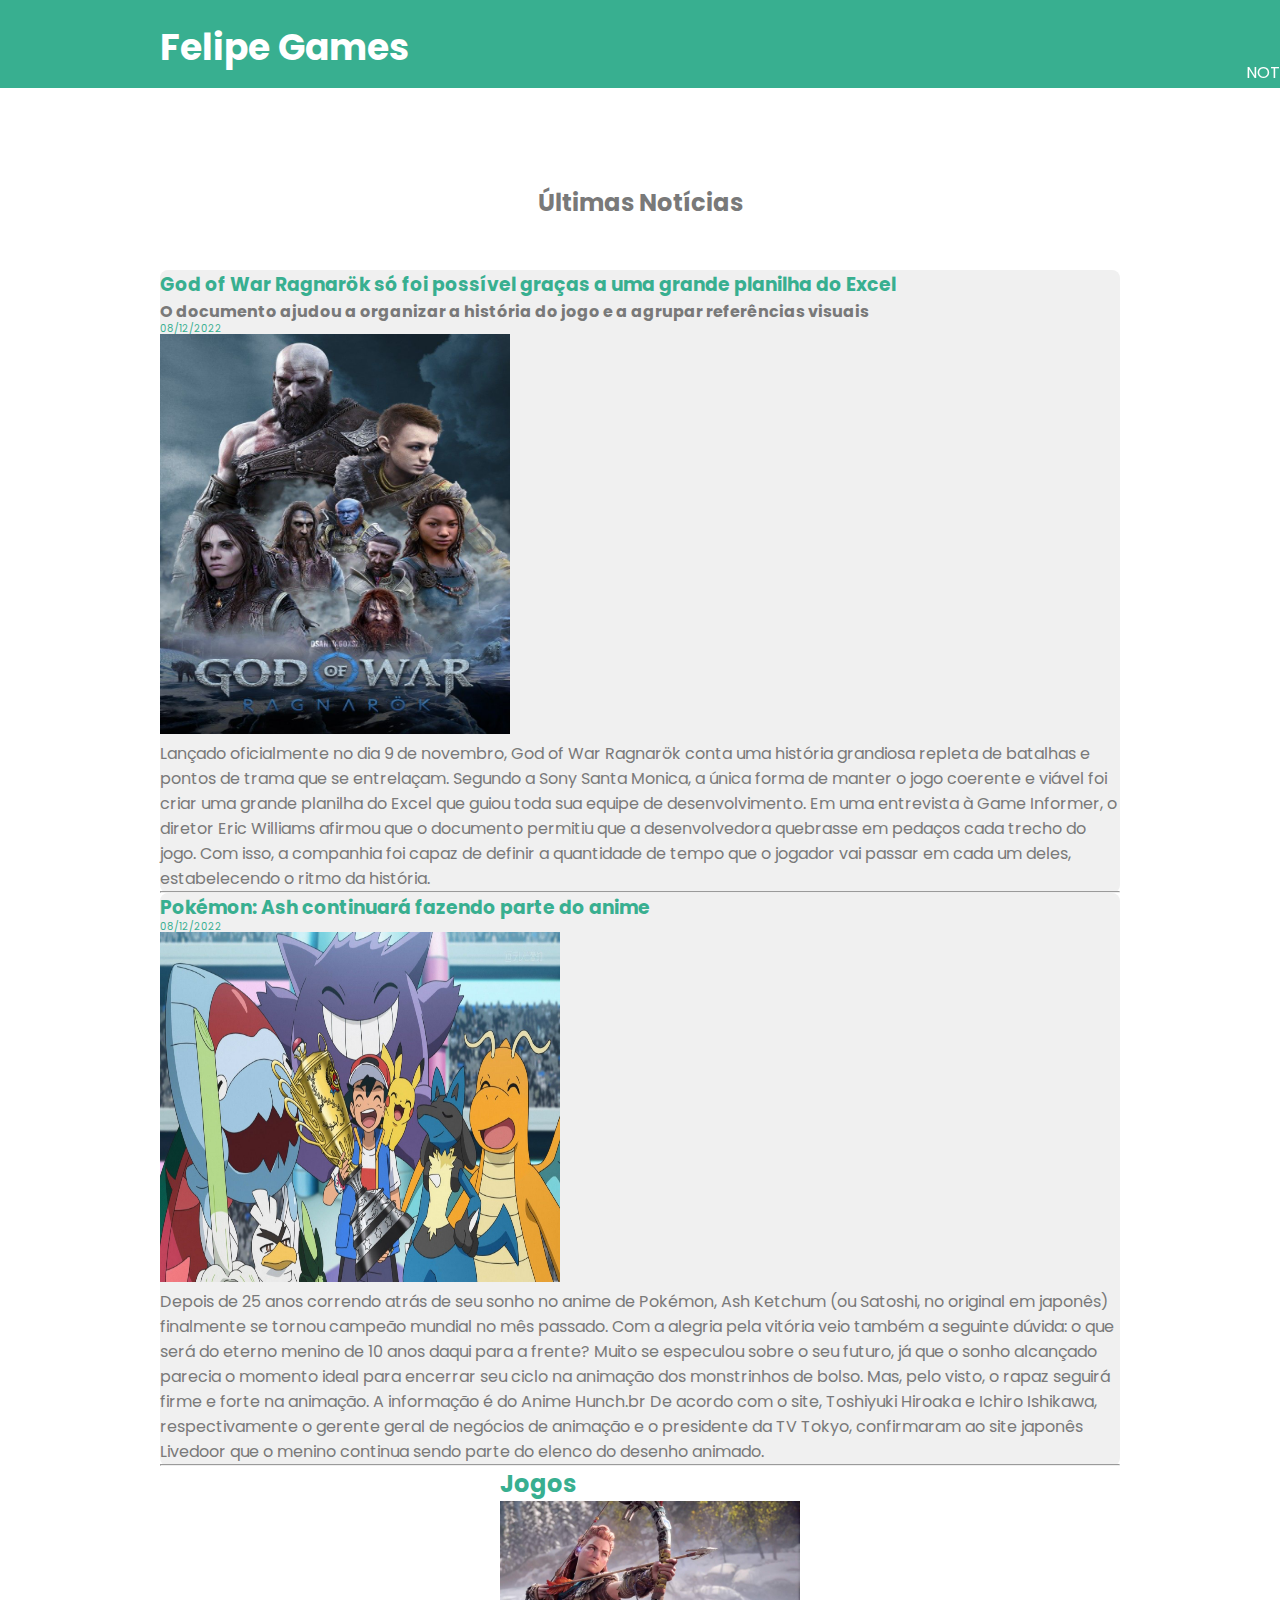
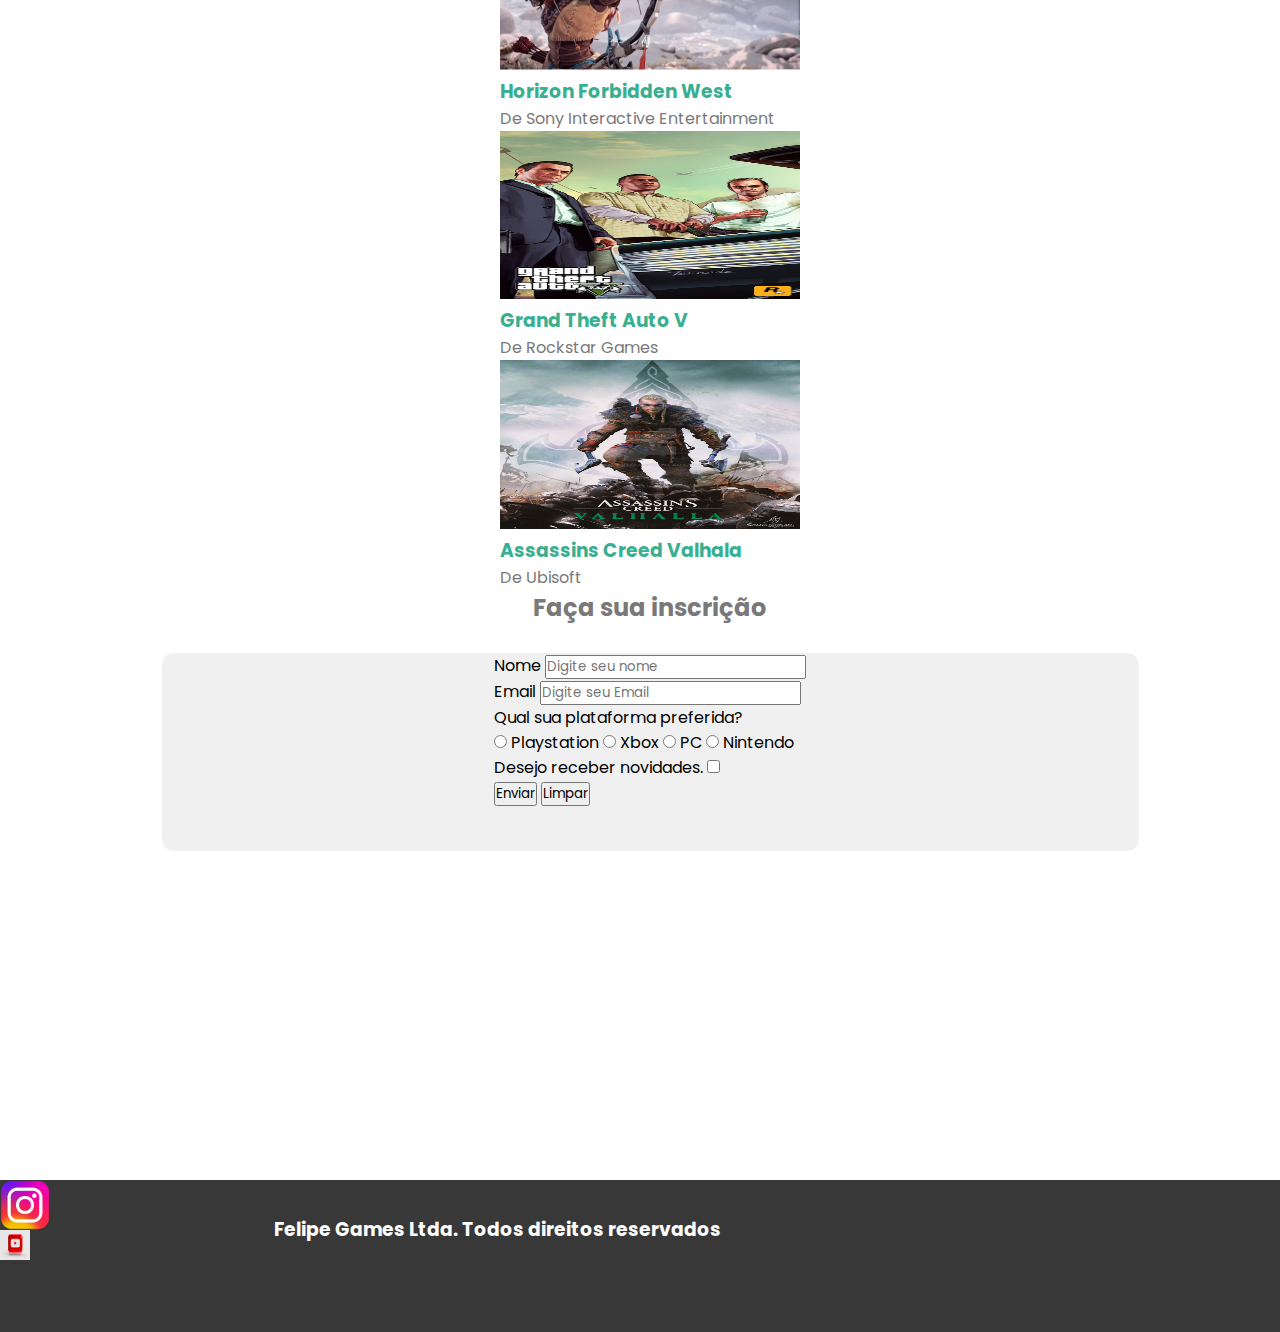
<file: index.html>
<!DOCTYPE html>
    <html lang="pt-br">
    <head>
        <meta charset="UTF-8">
        <meta http-equiv="X-UA-Compatible" content="IE=edge">
        <meta name="viewport" content="width=device-width, initial-scale=1.0">
        <title>FelipeGames</title>

        <link rel="stylesheet" href="assets/CSS/style.css">
        <link rel="icon" type="image/x-icon" href="assets/image/favicon.png">

    </head>
    <body>
    <header class="nav-container">
        <nav class="nav-main"> 
        <a class="nav-brand" href="">Felipe Games</a>
        <ul class="barra">
        <li><a href="#News">Notícias</a> </li> 
        <li><a href="#Games">Jogos</a> </li>
        <li><a href="#Sign-up">Inscreva-se</a> </li>
        </ul>
    </nav>    
    </header>
    <main>
        <section id="News"> <br>
            <h2 class="centro">Últimas Notícias</h2> <br>
    <div class="bloco">
            <h3 id="">God of War Ragnarök só foi possível graças a uma grande planilha do Excel</h3>


    <h4> O documento ajudou a organizar a história do jogo e a agrupar referências visuais</h4>
    <h5>08/12/2022</h5>

    <img class="god" src="assets/image/gow capa 2.jpg"  alt ="gow capa" height="400px" width="350px">


    <p>Lançado oficialmente no dia 9 de novembro, God of War Ragnarök conta uma história grandiosa repleta de batalhas e pontos de trama que se entrelaçam. Segundo a Sony Santa Monica, a única forma de manter o jogo coerente e viável foi criar uma grande planilha do Excel que guiou toda sua equipe de desenvolvimento.

        Em uma entrevista à Game Informer, o diretor Eric Williams afirmou que o documento permitiu que a desenvolvedora quebrasse em pedaços cada trecho do jogo. Com isso, a companhia foi capaz de definir a quantidade de tempo que o jogador vai passar em cada um deles, estabelecendo o ritmo da história.
        <hr>
    </div>


    <div class="bloco">
        <h3>Pokémon: Ash continuará fazendo parte do anime</h3>
    <h5>08/12/2022</h5>
    <div>
    <img src="assets/image/pokemon.jpg" alt="pokemon capa" height="350px" width="400px">

    <p>Depois de 25 anos correndo atrás de seu sonho no anime de Pokémon, Ash Ketchum (ou Satoshi, no original em japonês) finalmente se tornou campeão mundial no mês passado. Com a alegria pela vitória veio também a seguinte dúvida: o que será do eterno menino de 10 anos daqui para a frente?

        Muito se especulou sobre o seu futuro, já que o sonho alcançado parecia o momento ideal para encerrar seu ciclo na animação dos monstrinhos de bolso. Mas, pelo visto, o rapaz seguirá firme e forte na animação. A informação é do Anime Hunch.br
        
        De acordo com o site, Toshiyuki Hiroaka e Ichiro Ishikawa, respectivamente o gerente geral de negócios de animação e o presidente da TV Tokyo, confirmaram ao site japonês Livedoor que o menino continua sendo parte do elenco do desenho animado.</p><hr>
        </section>
    </div>
    </div>


    <span class="game">
        <section id="Games">
            <h2 class="verde-agua">Jogos</h2>
    <div class="card">
    <img src="assets/image/image 25.png" alt="Horizon">
    </div>
    <span><h3>Horizon Forbidden West</h3></span>
  <span><p>De Sony Interactive Entertainment</p></span>

    <div class="card">
    <img src="assets/image/GTA 5.jpg" alt="GTA 5">
    </div>
    <h3>Grand Theft Auto V</h3>
    <p>De Rockstar Games</p>

    <div class="card">
    <img src="assets/image/valhalla.png" alt="Assassins creed Valhala">
    </div>
    <h3>Assassins Creed Valhala</h3>
    <p>De Ubisoft</p>
    
</span>
    </section>
    <section id="Sign-up">


        <h2 class="inscricao">Faça sua inscrição</h2> <br>
        <div class="sign-up">
        <section class="box">
            <form action="Obrigado.html">
        <div>
            <label for="ctrl-name">Nome</label>
            <input id="ctrl-name" name="name" type="text" placeholder="Digite seu nome">
            </div>

            <div>
                <label for="ctrl-email">Email</label>
                <input id="ctrl-email" name="email" type="email" placeholder="Digite seu Email">
                </div>
        <div>
            <label for="ctrl-plataform">Qual sua plataforma preferida?</label>
            <div>
            <input type="radio" name="plataform" id="ctrl-plataform-1">
            <label for="ctrl-plataform-1">Playstation</label>
            <input type="radio" name="plataform" id="ctrl-plataform-2">
            <label for="ctrl-plataform-2">Xbox</label>
            <input type="radio" name="plataform" id="ctrl-plataform-3">
            <label for="ctrl-plataform-3">PC</label>
            <input type="radio" name="plataform" id="ctrl-plataform-4">
            <label for="ctrl-plataform-4">Nintendo</label>
        </div>
        
        
            <div><label for="ctrl-information">Desejo receber novidades.</label>
            <input type="checkbox">
        </div>
        

        <input type="submit" value="Enviar">
        <input type="reset" value="Limpar">
    </div>
    </form>
    </section>
    </section>
    </main> 
       <footer>
        <div class="container">
            <div>
                <a href=""><img src="assets/image/instagram.png" alt="Instagram" width="50px" height="50px"></a>
                <a href=""><img src="assets/image/youtube.jpg" alt="Youtube" width="30px" height="30px"></a>
        </div>
    <div>
        <h3>Felipe Games Ltda. Todos direitos reservados</h3>
    </div>
    </div>
       </footer>   
    </body>
    </html>
</file>
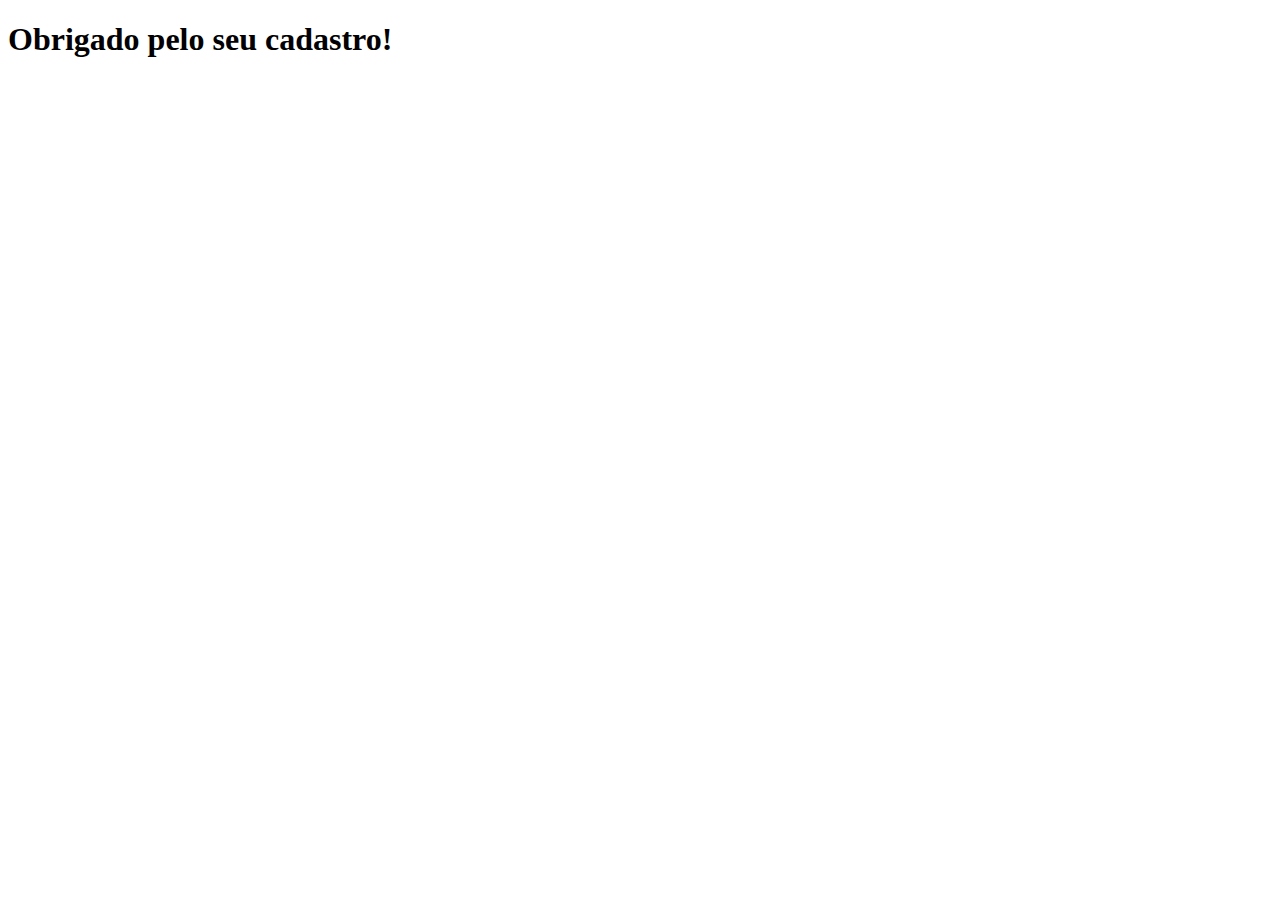
<file: obrigado.html>
<!DOCTYPE html>
<html lang="en">
<head>
    <meta charset="UTF-8">
    <meta http-equiv="X-UA-Compatible" content="IE=edge">
    <meta name="viewport" content="width=device-width, initial-scale=1.0">
    <title>Document</title>
</head>
<body>
    <h1>Obrigado pelo seu cadastro!</h1>
</body>
</html>
</file>
<file: assets/CSS/style.css>
@import url('https://fonts.googleapis.com/css2?family=Poppins&display=swap');

    * {
        font-family: 'Poppins', sans-serif;
        box-sizing: border-box;
        margin: 0;
        padding: 0;
        
    }
           
           h1 {
                color: white;
            }

            h2, h4,p {
                color: #797979;
            }

            h3,h5, .verde-agua {
                color: #38AF90;
            }

            h5 {
                font-family: 'Poppins';
                font-style: normal;
                font-weight: 400;
                font-size: 10px;
                line-height: 10px;
            }

            .nav-container {
                background-color: #38AF90;
                width: 100%;
                height: 88px;
                padding: 20px;
                position: fixed;
                
            }

            .nav-main {
                width: 100%;
                max-width: 960px;
                margin: 0 auto;
                display: flex;
                flex-direction: column;      
        }

        .nav-brand {
            font-size: 36px;
            font-weight: 700;
            color: white;
            text-decoration: none;
            margin-bottom: 5px;
        }

        .barra {
            position: absolute;
            width: 494px;
            height: 67px;
            left: 1177px;
            top: 36px;
            font-style: normal;
            display: flex;
            padding: 0;
            margin: 0;
            list-style-type: none;
            align-items: center;
            color: #FFFFFF;
            justify-content: center;
            
}

        .barra a {
            color: white;
            text-transform: uppercase;
            text-decoration: none;
            padding: 20px;
        }

        .barra li {
        margin: 15px 10px 10px 10px;
        }
                    
            .centro {
            width: 1021px;
            height: 20px;
                display: flex;
                flex-wrap: wrap;
                justify-content: center;
                margin: 0 auto;
                padding: 160px 0 60px 0;
            }

             .game {
                width: 1300px;
            height: 200px;
                display: flex;
                flex-wrap: wrap;
                justify-content: center; 
                margin: 0 auto;
                
            }

            .sign-up {
                width: 979px;
                height: 200px;
                margin: 17px auto;
                border: solid 1px white;
                display: flex;
                flex-wrap: wrap;
                justify-content: center;
                background: #F0F0F0;
                border-radius: 13px;
            }

            .inscricao {
                width: 1330px;
                height: 20px;
                    display: flex;
                    flex-wrap: wrap;
                    justify-content: center;
                    margin: 0 auto;
            }


            .card img {
            height: 168.53932189941406px;
            width: 300px;
            left: 0px;
            top: 0px;
            border-radius: 0px;
            }

            .bloco {
                background: #F0F0F0;
                border-radius: 8px;
                width: 100%;  
                max-width: 960px;
                margin: 0 auto;   
            }

            .box {
                position: absolute;
                background: #F0F0F0;
                border-radius: 8px;
            }

            footer {
                position: absolute;
                width: 100%; 
                height: 152px;
                left: 0px;
                top: 2780px;
                background: #383838;
                margin: 0 auto;
                
                
             }

             .container p {
                color: white;
                margin: 21px auto;
                width: 1082px;
                height: 31px;
                
}

            .container a {
            
                display: flex;
                flex-direction: column;
                align-itens: center;
                
            }


             

             .container h3 {
                color: white;
                margin: -45px auto;
                width: 733px;
                height: 37px;
             }
</file>
